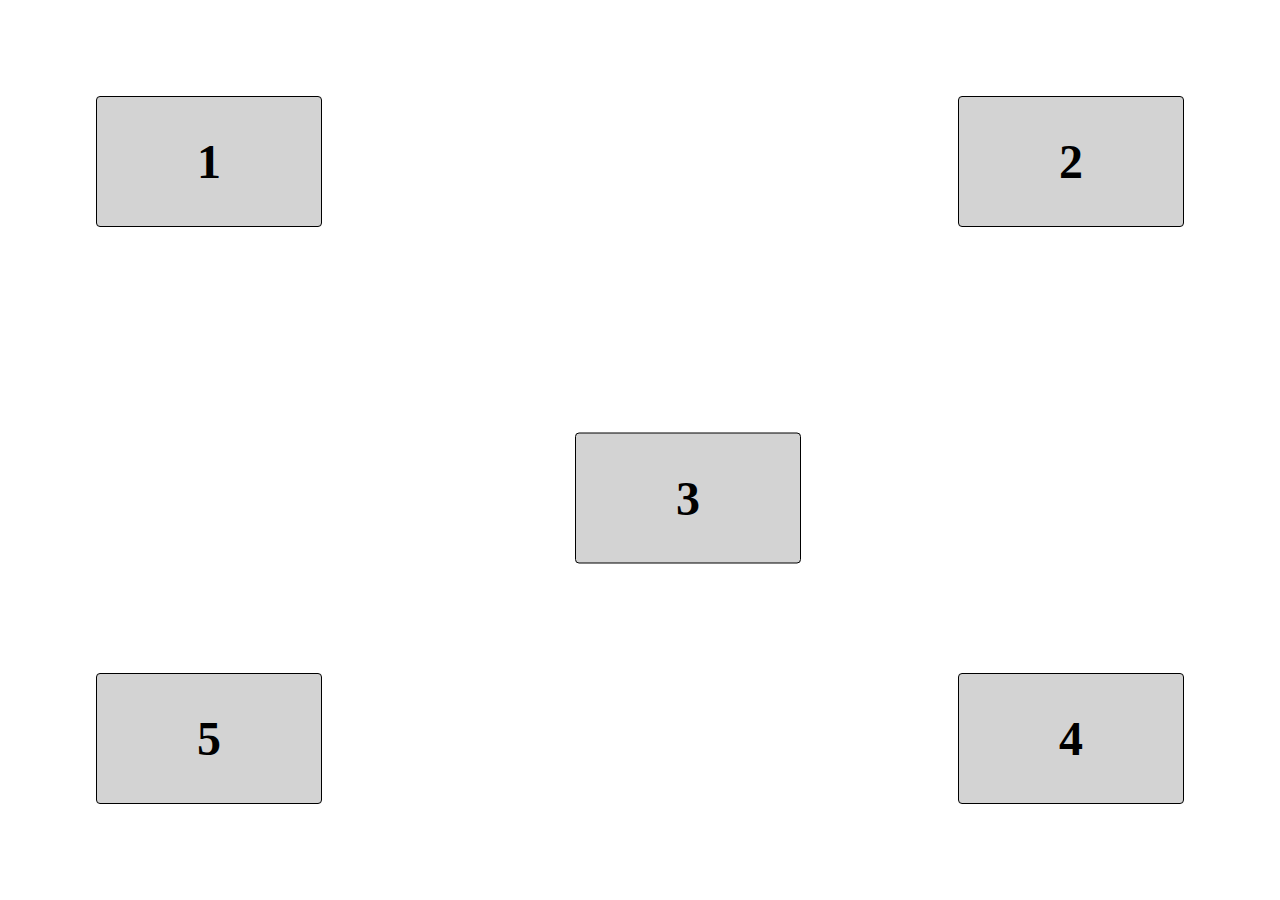
<file: index.html>
<!DOCTYPE html>
<html lang="es">

<head>
    <meta charset="UTF-8">
    <meta name="viewport" content="width=device-width, initial-scale=1.0">
    <title>Flexbox JS</title>
    <link rel="stylesheet" href="estilos.css">
</head>

<body>
    <script>
        function crearNumero(id) {
            const numero = document.createElement('div');
            numero.className = 'numero';
            numero.id = id;
            numero.textContent = id;
            return numero;
        }

        const posiciones = [
            { top: '1em', left: '1em' },
            { top: '1em', right: '1em' },
            { top: '50%', left: '50%', transform: 'translate(-50%, -50%)' },
            { bottom: '1em', right: '1em' },
            { bottom: '1em', left: '1em' },
        ];

        for (let i = 1; i <= posiciones.length; i++) {
            const numero = crearNumero(i);
            Object.assign(numero.style, posiciones[i - 1]);
            document.body.appendChild(numero);
        }

        const numeroElegido = parseInt(prompt("Escribe un número del 0 al 9:"));
        const posicionElegida = parseInt(prompt("Escribe la posición donde quieres colocar el número (del 1 al 5):"));
        const colorElegido = prompt("Escribe el color que quieras para la posición (rojo, azul, verde, naranja, morado o negro)");

        const colores = {
            'rojo': 'red',
            'azul': 'blue',
            'verde': 'green',
            'naranja': 'orange',
            'morado': 'purple',
            'negro': 'black'
        };

        if (numeroElegido >= 0 && numeroElegido <= 9 && posicionElegida >= 1 && posicionElegida <= 5 && colorElegido in colores) {
            const x = document.getElementById(posicionElegida);
            x.innerHTML = `<pre>
  ${numeroElegido}
 ${numeroElegido}${numeroElegido}${numeroElegido}
${numeroElegido}${numeroElegido}${numeroElegido}${numeroElegido}${numeroElegido}
</pre>`;
            x.style.backgroundColor = colores[colorElegido];
        } else {
            alert("Por favor, escribe valores correctos.");
        }
    </script>
</body>

</html>
</file>
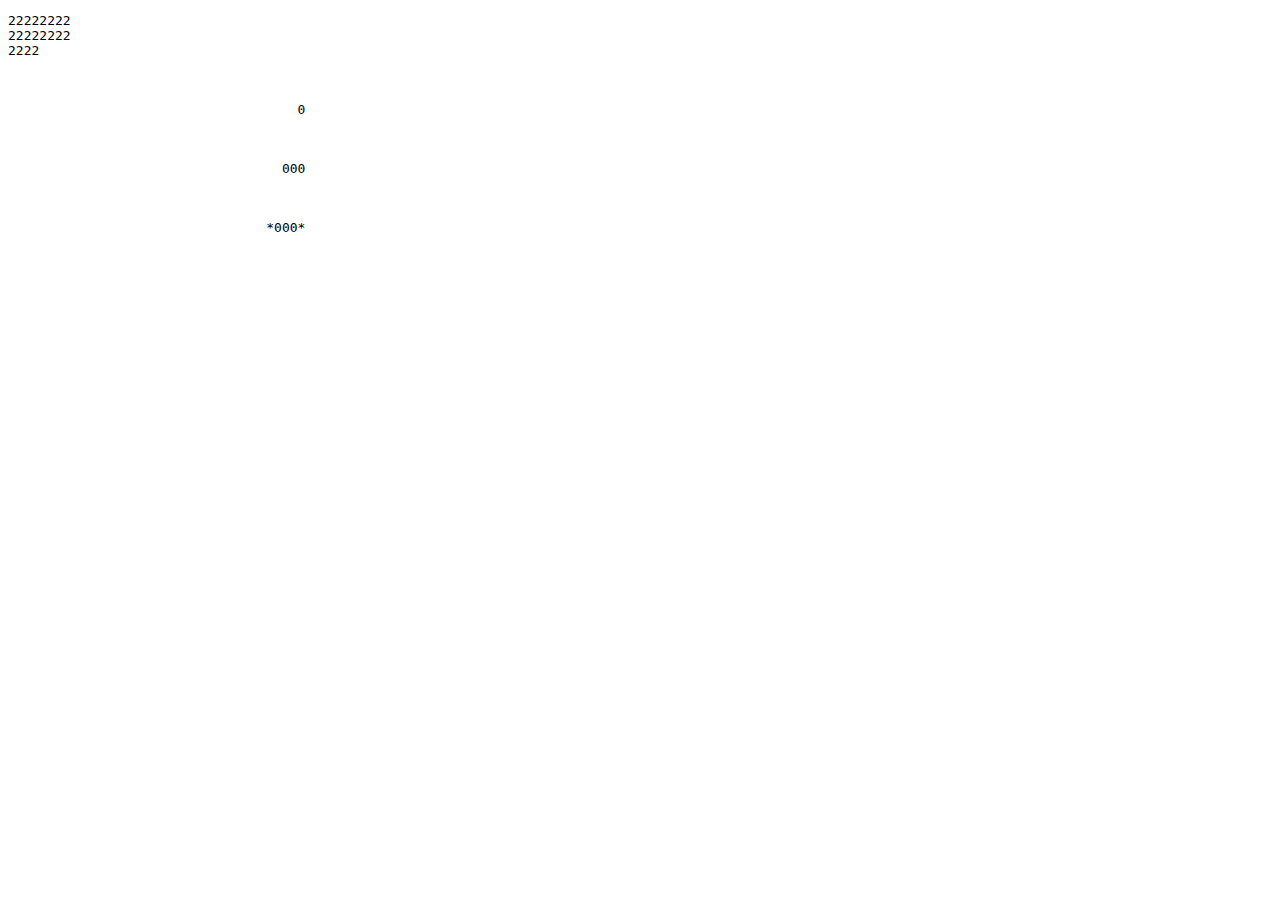
<file: ejercicios.html>
<!DOCTYPE html>
<html lang="es">

<head>
    <meta charset="UTF-8">
    <meta http-equiv="X-UA-Compatible" content="IE=edge">
    <meta name="viewport" content="width=device-width, initial-scale=1.0">
    <title>Ejercicios JS</title>
</head>

<body>
    <script>
        'use strict';

        // 1. Imprimir el primer número tantas veces como indique el segundo
        let num = 2;
        let repeat = 20;
        let count = 0;

        document.write('<pre>');
        for (let i = 0; i < repeat; i++) {
            document.write(num);
            count++;

            if (count === 8) {
                document.write('<br/>');
                count = 0;
            }
        }
        document.write('</pre>');

        document.write('<br/>');

        // 2. Imprimir una pirámide a partir de la columna 20, de 3 filas por 5 columnas
        let rows = 3;
        let columns = 5;
        let screenWidth = 80;
        let centerOffset = Math.floor((screenWidth - columns) / 2);

        for (let i = 0; i < rows; i++) {
            document.write('<pre>');
            let spaces = centerOffset - (i * 2);
            let line = '';

            for (let j = 0; j < spaces; j++) {
                line += ' ';
            }

            for (let k = 0; k < (2 * i + 1); k++) {
                if (i === rows - 1 && (k === 0 || k === 2 * i)) {
                    line += '*';
                } else {
                    line += '0';
                }
            }

            document.write(line);
            document.write('</pre>');
            document.write('<br/>');
        }
    </script>
</body>

</html>
</file>
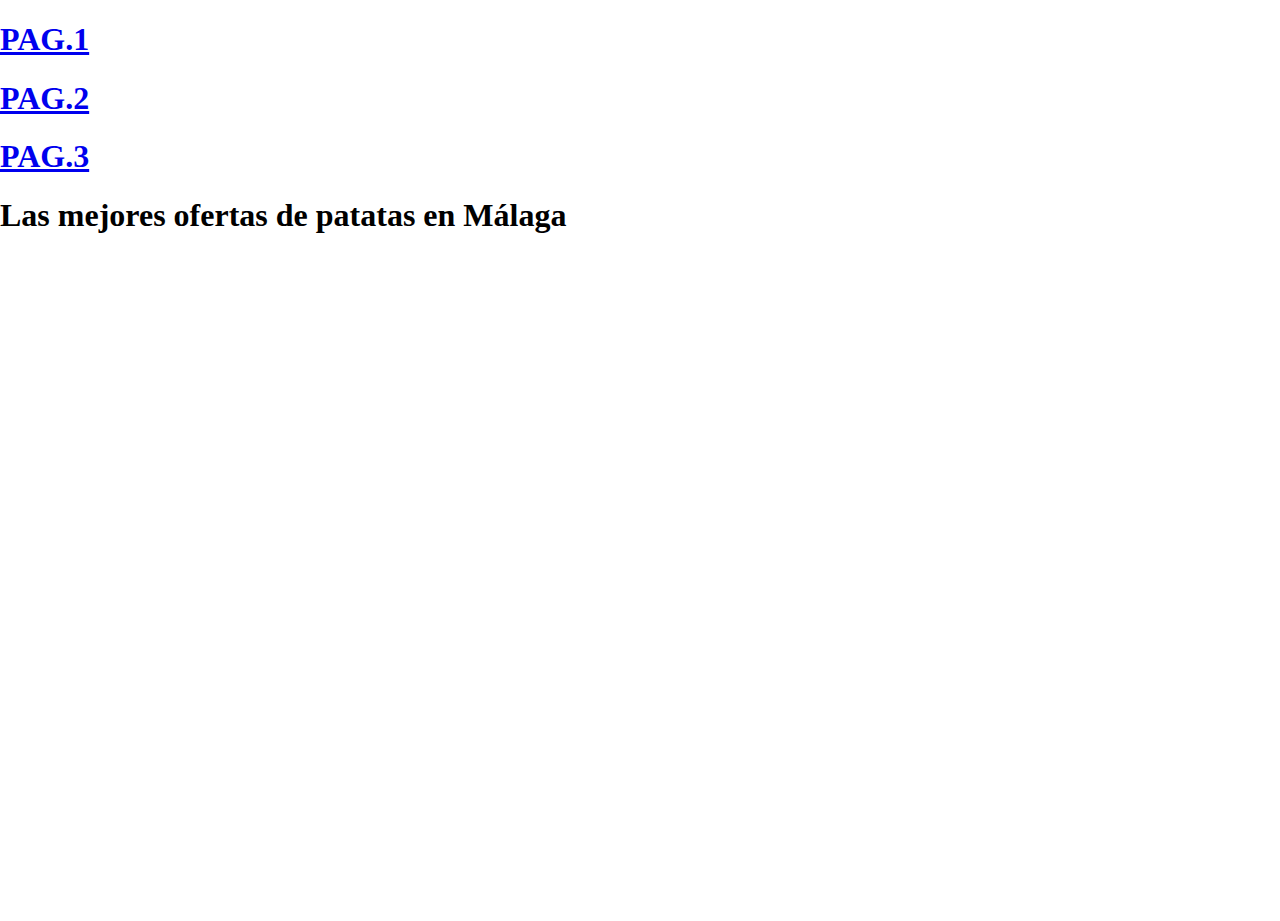
<file: pagina2.html>
<!DOCTYPE html>
<html lang="es">

<head>
    <meta charset="UTF-8">
    <meta http-equiv="X-UA-Compatible" content="IE=edge">
    <meta name="viewport" content="width=device-width, initial-scale=1.0">
    <title>Ofertas de patatas fritas - Yasser El Haidouri - T3 - 1DAM - CENEC - Abril 2023</title>
    <link rel="stylesheet" href="./estilos.css" />
</head>

<body id="pag2">
    <a href="./index.html">
        <h1>PAG.1</h1>
    </a>
    <a href="./pagina2.html">
        <h1>PAG.2</h1>
    </a>
    <a href="./pagina3.html">
        <h1>PAG.3</h1>
    </a>
</body>
<h1>Las mejores ofertas de patatas en Málaga</h1>

</html>
</file>
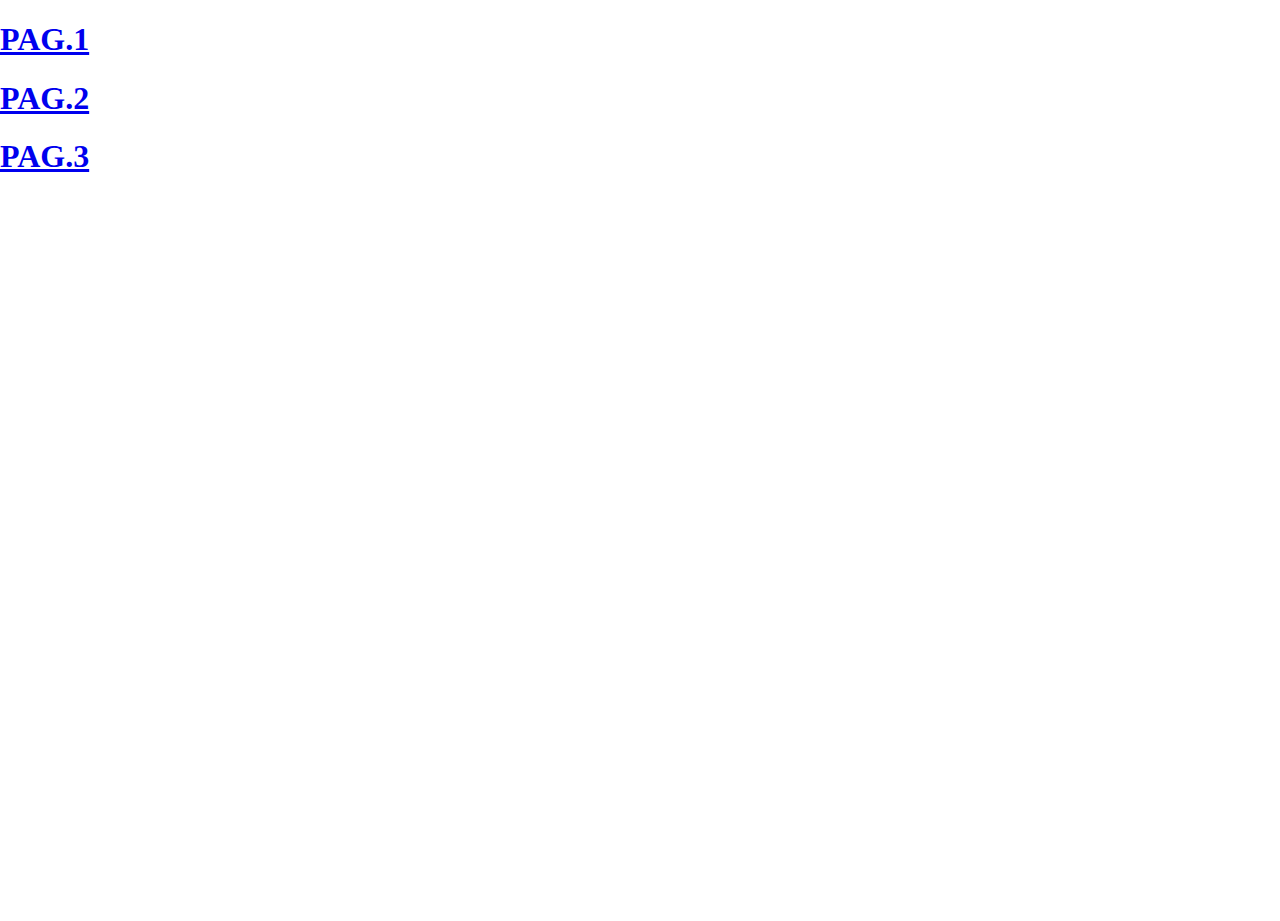
<file: pagina3.html>
<!DOCTYPE html>
<html lang="es">
<head>
    <meta charset="UTF-8">
    <meta http-equiv="X-UA-Compatible" content="IE=edge">
    <meta name="viewport" content="width=device-width, initial-scale=1.0">
    <title>Yasser El Haidouri - T3 - 1DAM - CENEC - Abril 2023</title>
    <link rel="stylesheet" href="./estilos.css"/>
</head>
<body id="pag3">
    <a href="./index.html"><h1>PAG.1</h1></a>
    <a href="./pagina2.html"><h1>PAG.2</h1></a>
    <a href="./pagina3.html"><h1>PAG.3</h1></a>
</body>
</html>
</file>
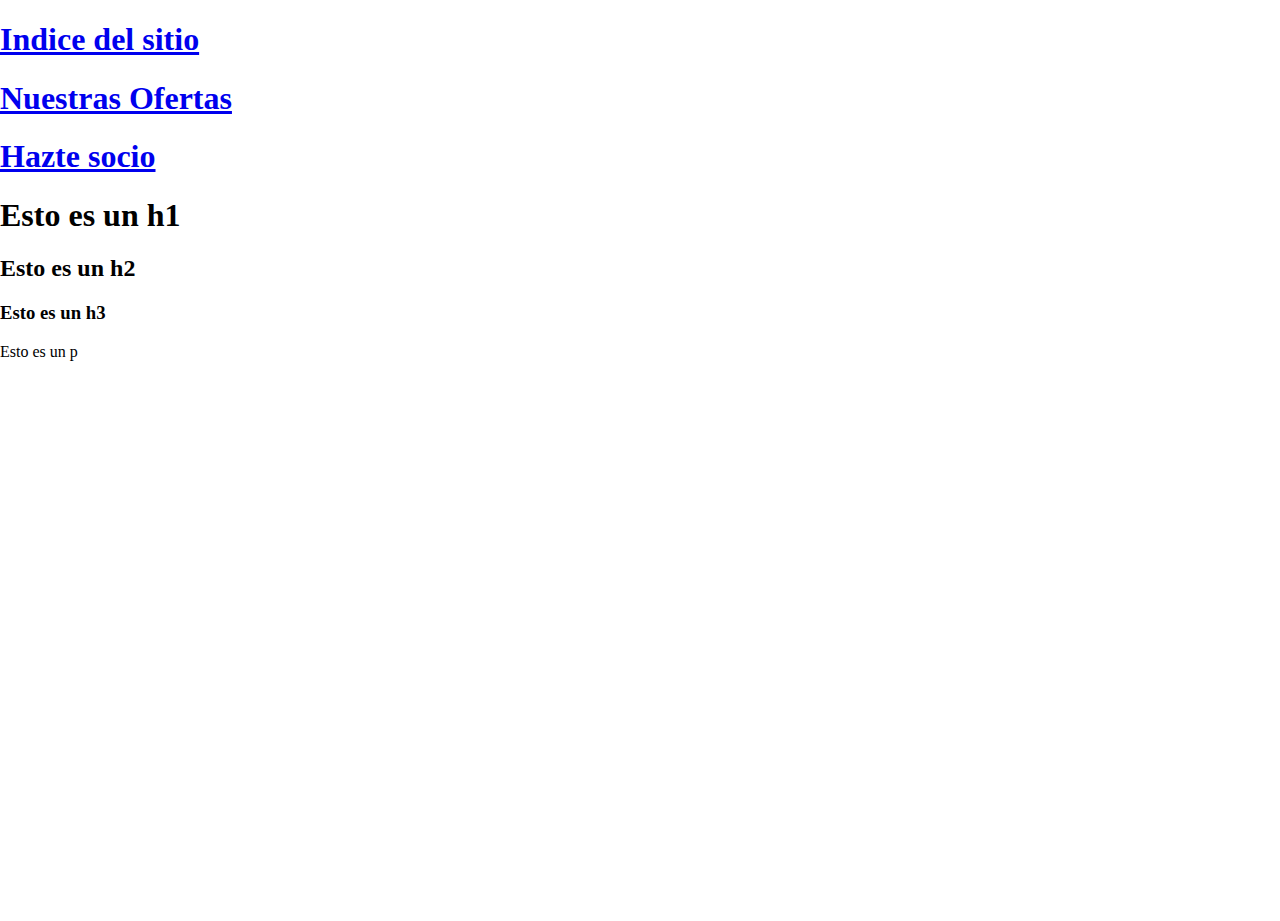
<file: prueba.html>
<!DOCTYPE html>
<html lang="es">

<head>
    <meta charset="UTF-8">
    <meta http-equiv="X-UA-Compatible" content="IE=edge">
    <meta name="viewport" content="width=device-width, initial-scale=1.0">
    <title>Yasser El Haidouri - T3 - 1DAM - CENEC - Abril 2023</title>
    <link rel="stylesheet" href="./estilos.css" />
</head>

<body id="pag1">
    <nav>
        <a href="./index.html">
            <h1>Indice del sitio</h1>
        </a>
        <a href="./pagina2.html">
            <h1>Nuestras Ofertas</h1>
        </a>
        <a href="./pagina3.html">
            <h1>Hazte socio</h1>
        </a>
    </nav>
    <h1>Esto es un h1</h1>
    <h2>Esto es un h2</h2>
    <h3>Esto es un h3</h3>
    <p>Esto es un p</p>
</body>

</html>
</file>
<file: estilos.css>
body {
    margin: 0;
    padding: 0;
    width: 100vw;
    height: 100vh;
    overflow: hidden;
    position: relative;
}

.numero {
    display: flex;
    align-items: center;
    justify-content: center;
    flex-direction: column;
    width: calc(25% - 2em);
    height: calc(25% - 2em);
    background-color: lightgray;
    border: 1px solid black;
    border-radius: 4px;
    margin: 1em;
    position: absolute;
    font-size: 3rem;
    font-weight: bold;
}
</file>
